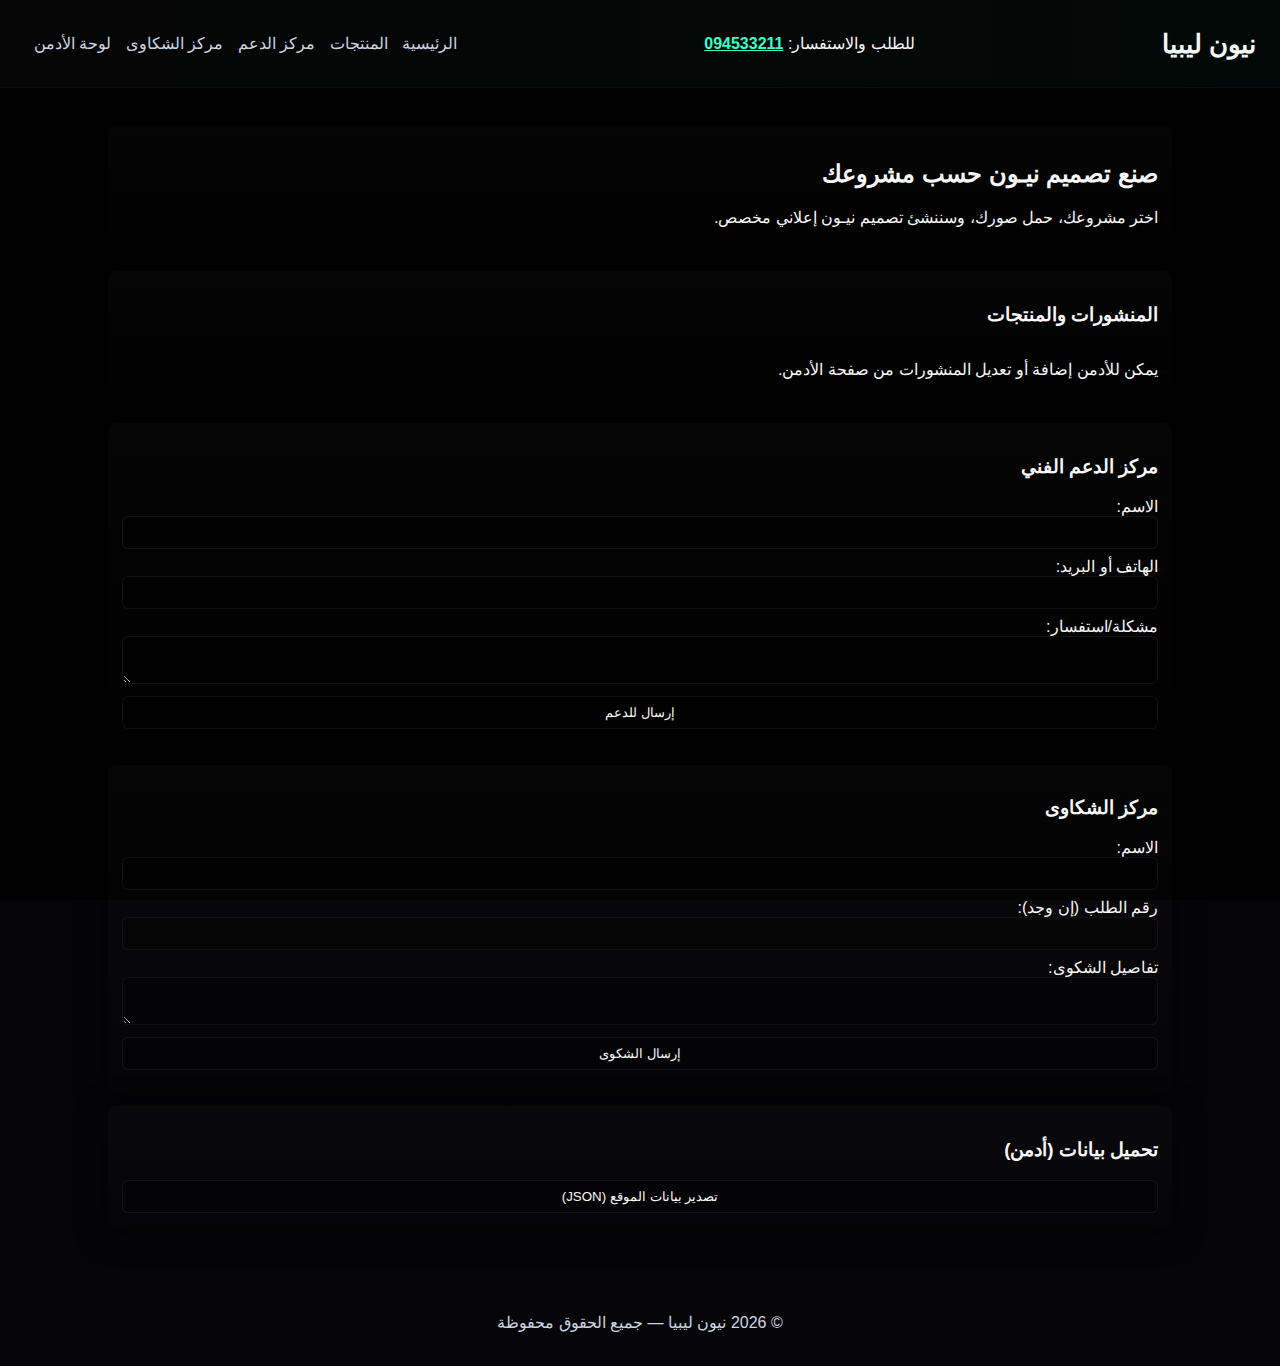
<file: index.html>
<!doctype html>
<html lang="ar">
<head>
  <meta charset="utf-8">
  <meta name="viewport" content="width=device-width,initial-scale=1">
  <title>نيون ليبيا - متجر المنتجات الدعائية</title>
  <link rel="stylesheet" href="style.css">
</head>
<body dir="rtl" class="neon-bg">
  <header class="site-header">
    <h1>نيون ليبيا</h1>
    <p class="phone">للطلب والاستفسار: <a href="tel:094533211">094533211</a></p>
    <nav>
      <a href="index.html">الرئيسية</a>
      <a href="#products">المنتجات</a>
      <a href="#support">مركز الدعم</a>
      <a href="#complaints">مركز الشكاوى</a>
      <a href="admin.html">لوحة الأدمن</a>
    </nav>
  </header>

  <main>
    <section id="hero" class="card">
      <h2>صنع تصميم نيـون حسب مشروعك</h2>
      <p>اختر مشروعك، حمل صورك، وسننشئ تصميم نيـون إعلاني مخصص.</p>
    </section>

    <section id="products" class="card">
      <h3>المنشورات والمنتجات</h3>
      <div id="productsGrid" class="grid"></div>
      <p class="hint">يمكن للأدمن إضافة أو تعديل المنشورات من صفحة الأدمن.</p>
    </section>

    <section id="support" class="card">
      <h3>مركز الدعم الفني</h3>
      <form id="supportForm">
        <label>الاسم:<input name="name" required></label>
        <label>الهاتف أو البريد:<input name="contact" required></label>
        <label>مشكلة/استفسار:<textarea name="message" required></textarea></label>
        <button type="submit">إرسال للدعم</button>
      </form>
      <div id="supportMsg" class="small"></div>
    </section>

    <section id="complaints" class="card">
      <h3>مركز الشكاوى</h3>
      <form id="complaintForm">
        <label>الاسم:<input name="name" required></label>
        <label>رقم الطلب (إن وجد):<input name="order"></label>
        <label>تفاصيل الشكوى:<textarea name="message" required></textarea></label>
        <button type="submit">إرسال الشكوى</button>
      </form>
      <div id="complaintMsg" class="small"></div>
    </section>

    <section class="card">
      <h3>تحميل بيانات (أدمن)</h3>
      <button id="exportData">تصدير بيانات الموقع (JSON)</button>
    </section>
  </main>

  <footer>
    <p>© <span id="year"></span> نيون ليبيا — جميع الحقوق محفوظة</p>
  </footer>

  <script src="app.js"></script>
</body>
</html>
</file>
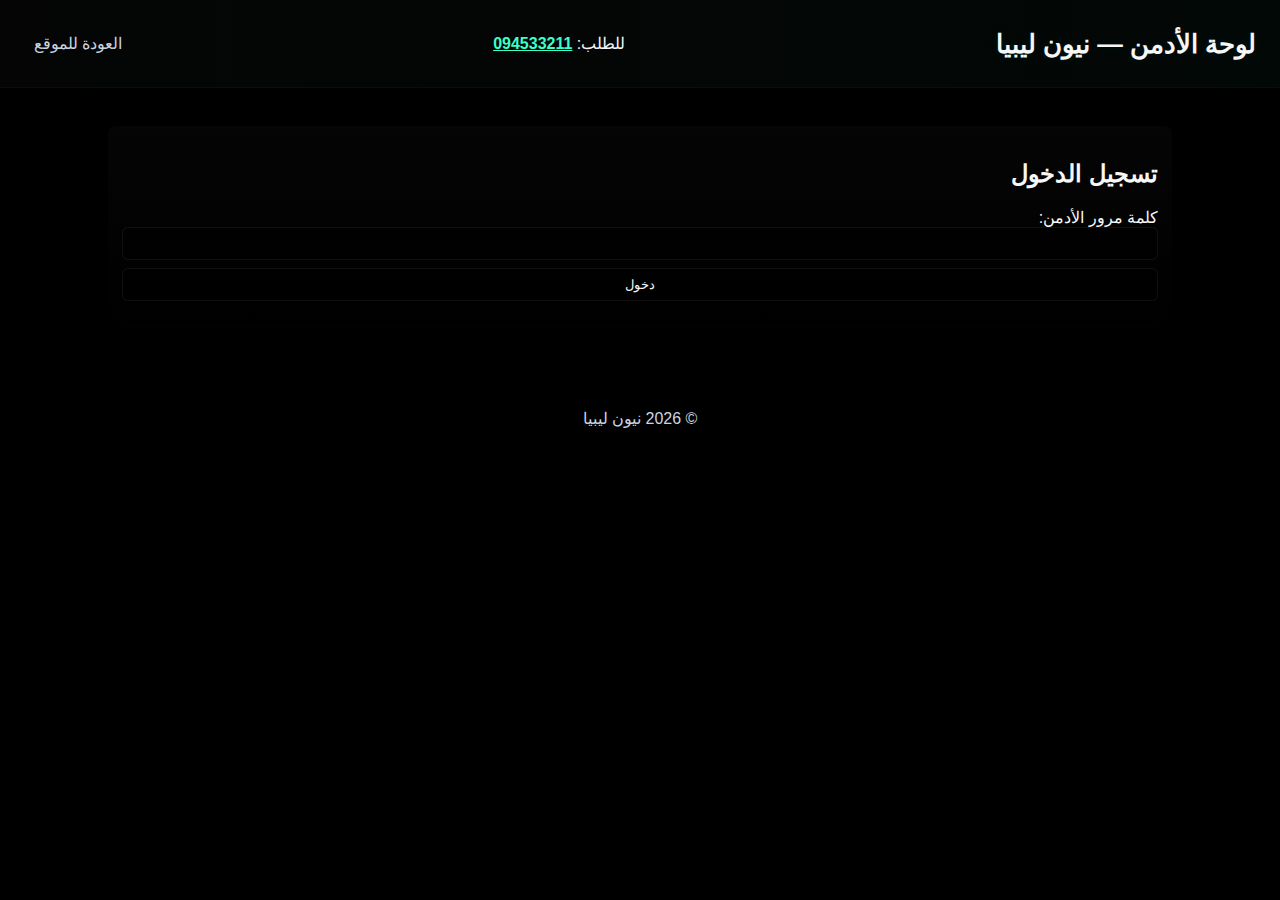
<file: admin.html>
<!doctype html>
<html lang="ar">
<head>
  <meta charset="utf-8">
  <meta name="viewport" content="width=device-width,initial-scale=1">
  <title>لوحة الأدمن - نيون ليبيا</title>
  <link rel="stylesheet" href="style.css">
</head>
<body dir="rtl" class="neon-bg">
  <header class="site-header">
    <h1>لوحة الأدمن — نيون ليبيا</h1>
    <p class="phone">للطلب: <a href="tel:094533211">094533211</a></p>
    <nav>
      <a href="index.html">العودة للموقع</a>
    </nav>
  </header>

  <main>
    <section class="card">
      <h2>تسجيل الدخول</h2>
      <form id="loginForm">
        <label>كلمة مرور الأدمن: <input type="password" id="adminPass" required></label>
        <button type="submit">دخول</button>
      </form>
      <div id="loginMsg" class="small"></div>
    </section>

    <section id="adminPanel" class="card hidden">
      <h2>إدارة المنشورات</h2>
      <form id="postForm">
        <label>عنوان المنشور:<input name="title" required></label>
        <label>سعر (اختياري):<input name="price"></label>
        <label>وصف:<textarea name="desc" required></textarea></label>
        <label>صور (رابط أو نص بديل مفصول بفواصل):<input name="images" placeholder="صورة1.jpg, صورة2.jpg"></label>
        <button type="submit">حفظ المنشور</button>
      </form>

      <h3>قائمة المنشورات</h3>
      <div id="adminPosts"></div>

      <h3>قائمة الشكاوى</h3>
      <div id="adminComplaints"></div>

      <h3>قائمة طلبات الدعم</h3>
      <div id="adminSupport"></div>
    </section>
  </main>

  <footer>
    <p>© <span id="year2"></span> نيون ليبيا</p>
  </footer>

  <script src="app.js"></script>
</body>
</html>
</file>
<file: style.css>
/* style.css - تصميم بسيط بعناصر نيون */
:root{
  --card:#0b0b10cc;
  --accent:#39ffca;
  --text:#f7f7f7;
  --muted:#cbd5e1;
  --glass: rgba(255,255,255,0.04);
}
*{box-sizing:border-box;font-family: 'Segoe UI', Tahoma, Arial, sans-serif;}
body{margin:0;color:var(--text);background:#050507;min-height:100vh;background-attachment:fixed}
.neon-bg{
  /* "نيون كابل" background using repeating-linear-gradient + SVG glow */
  background-image:
    radial-gradient(circle at 10% 10%, rgba(57,255,202,0.06), transparent 8%),
    radial-gradient(circle at 90% 80%, rgba(255,57,197,0.04), transparent 10%),
    repeating-linear-gradient(135deg, rgba(255,255,255,0.02) 0 2px, transparent 2px 60px),
    linear-gradient(180deg, #020205 0%, #07070a 100%);
  background-blend-mode: overlay;
  color:var(--text);
}

.site-header{padding:18px 24px;display:flex;gap:16px;align-items:center;justify-content:space-between;background:linear-gradient(90deg, rgba(255,255,255,0.02), rgba(57,255,202,0.03));border-bottom:1px solid rgba(255,255,255,0.03)}
.site-header h1{margin:0;font-size:1.6rem;text-shadow:0 0 10px rgba(57,255,202,0.08)}
.site-header nav a{color:var(--muted);margin-left:10px;text-decoration:none}
.phone a{color:var(--accent);font-weight:bold}

main{padding:18px;max-width:1100px;margin:20px auto}
.card{background:linear-gradient(180deg, rgba(255,255,255,0.02), rgba(0,0,0,0.12));padding:14px;border-radius:8px;margin-bottom:14px;box-shadow:0 6px 30px rgba(3,3,5,0.6)}
.grid{display:grid;grid-template-columns:repeat(auto-fill,minmax(220px,1fr));gap:12px}
.post{background:linear-gradient(180deg, rgba(0,0,0,0.2), rgba(255,255,255,0.02));padding:10px;border-radius:8px;min-height:180px;position:relative}
.post img{width:100%;height:120px;object-fit:cover;border-radius:6px;display:block;margin-bottom:8px}
.post h4{margin:4px 0}
.small{color:var(--muted);margin-top:8px}
.hidden{display:none}
label{display:block;margin:8px 0}
input,textarea,button{width:100%;padding:8px;border-radius:6px;border:1px solid rgba(255,255,255,0.06);background:rgba(0,0,0,0.25);color:var(--text)}
button{cursor:pointer}
footer{padding:18px;text-align:center;color:var(--muted)}
a{color:var(--accent)}
</file>
